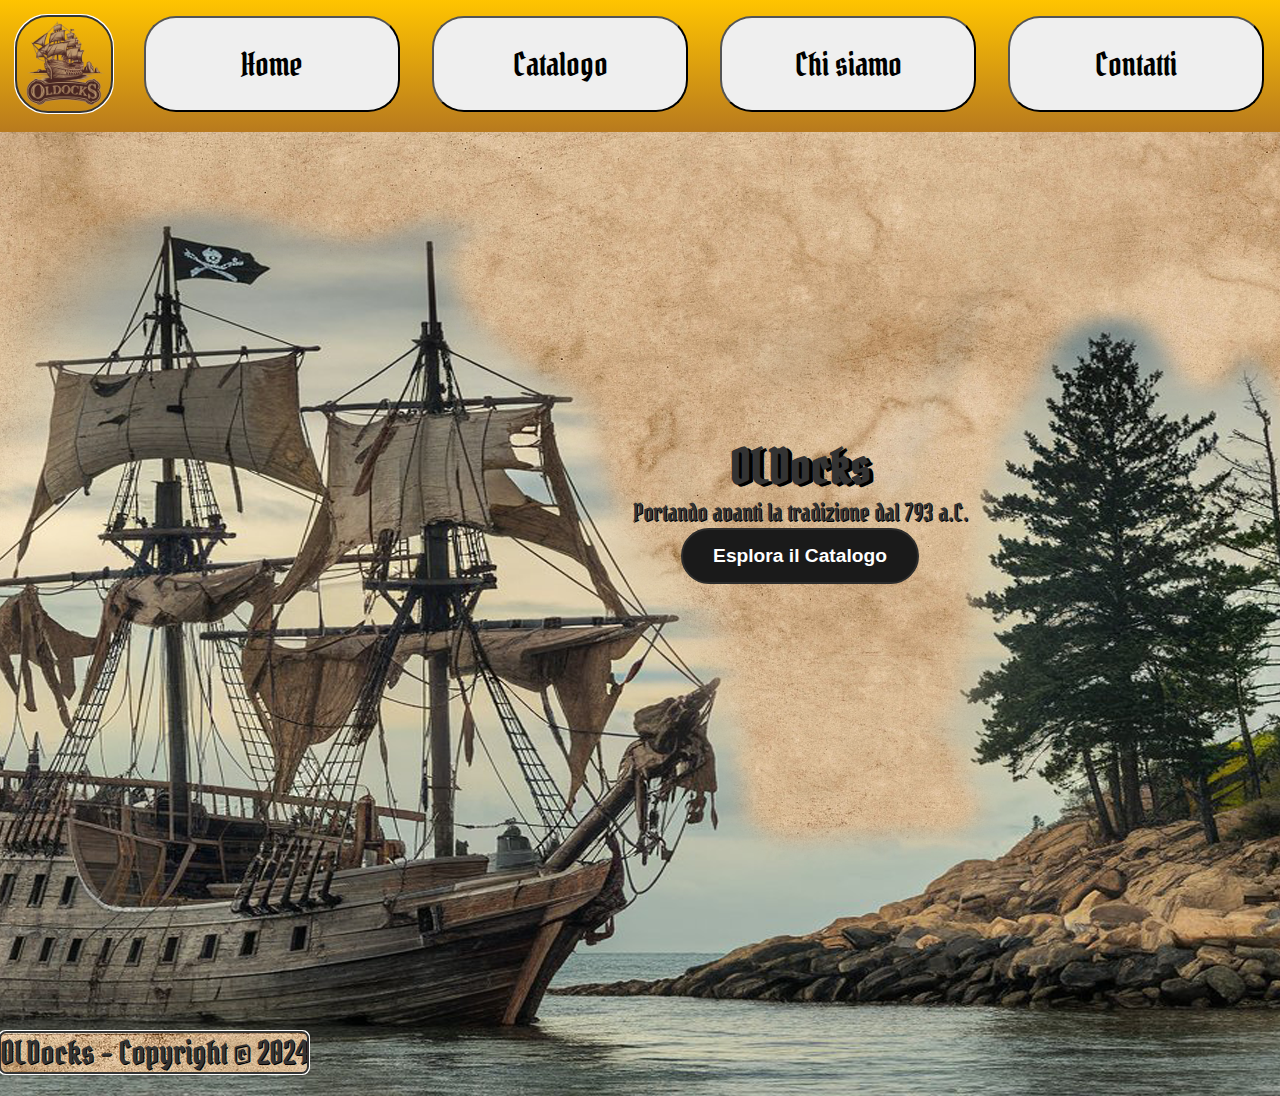
<file: Codice/index.html>
<!DOCTYPE html>
<html lang="it">
<head>
  <meta charset="UTF-8">
  <meta name="viewport" content="width=device-width, initial-scale=1.0">
  <title>OLDocks</title>
  <link rel="stylesheet" href="style.css">
  
  <link rel="preconnect" href="https://fonts.googleapis.com">
  <link rel="preconnect" href="https://fonts.gstatic.com" crossorigin>
  <link href="https://fonts.googleapis.com/css2?family=Pirata+One&display=swap" rel="stylesheet">
</head>

<body>

  <header>

    <div>
      <img src="../Immagini/logo.png" alt="OLDocks Logo" class="logo">
    </div>

    <nav class="bottonisopra">
      <ul>
        <li><a href="index.html">
          <button class="buttonss">Home</button>
        </a></li>
        <li><a href="Catalogo.html">
          <button class="buttonss">Catalogo</button>
        </a></li>
        <li><a href="chisiamo.html">
          <button class="buttonss">Chi siamo</button>
        </a></li>
        <li><a href="contatti.html">
          <button class="buttonss">Contatti</button>
        </a></li>
      </ul>
    </nav>


  </header>

  <main>
    <section class="hero">
      <img src="../Immagini/HSS.png" alt="OLDocks Hero Image" class="hss">
      <div class="homefiga">
        <h2>OLDocks</h2>
        <p>Portando avanti la tradizione dal 793 a.C.</p>
        <a href="Catalogo.html">
          <button class="catalogue-button">Esplora il Catalogo</button>
        </a>
      </div>
    </section>
  </main>

  <footer>

    <p class="futter">OLDocks - Copyright &copy; 2024</p>

  </footer>
</body>
</html>
</file>
<file: Codice/style.css>
* {
    margin: 0;
    padding: 0;
    box-sizing: border-box;
  }
  
body {
    font-family: "Pirata One", Arial, sans-serif;
    color: #333;
    background-image: url('../Immagini/paper-1074136_1920.jpg');
    background-size: cover;
    background-position: center;
    background-repeat: no-repeat;
}
  
header {

    background-image: linear-gradient(rgb(255, 196, 0), rgb(184, 122, 30));
    padding: 1rem;
    display: flex;
    
}
  
.logo {
  flex-grow: 1;
  width: 6em;
  outline-width: 3em;
  outline: auto;
  border-radius: 2em;
}

.bottonisopra ul{
    display: flex;
    flex-wrap: wrap;
    flex-direction: row;
    text-align: center;
    
}

.bottonisopra li {
  margin-left: 2em;
  overflow: hidden;
  
}

.buttonss {
  width: 8em;
  height: 3em;
  font-size: 2em;
  border-radius: 1em;
  font-family: "Pirata One", Arial, sans-serif;
}
.buttonss:hover {background-color: #bb6c22}
.button:active {box-shadow: 0 5px #504646}


.hero {
    position: relative;
    flex: 1; /* Make hero section take up most of the main area */
    display: flex;
    flex-direction: column;
    justify-content: center; /* Center content vertically */
    align-items: center; /* Center content horizontally */
    text-align: center;
    padding: 4rem 2rem;
    background-color: rgba(255, 255, 255,);
}

footer{

    display: flex;
    font-size: 2em;
    margin-top: 9em;


}

.futter{

    outline: auto;
    border: #1a1a1a;
    border-radius: 0.2em;
    background-image: url('../Immagini/paper-1074136_1920.jpg');
    text-shadow: 1px 1px #000000;
}



.catalogue-button {
  padding: 15px 30px;
  border: 2px solid #2c2c2c;
  background-color: #1a1a1a;
  color: #ffffff;
  font-size: 1.2rem;
  cursor: pointer;
  border-radius: 30px;
  transition: all 0.4s ease;
  outline: none;
  position: relative;
  overflow: hidden;
  font-weight: bold;
}

.catalogue-button::after {
  content: "";
  position: absolute;
  top: 0;
  left: 0;
  width: 100%;
  height: 100%;
  background: radial-gradient(
    circle,
    rgba(255, 255, 255, 0.25) 0%,
    rgba(255, 255, 255, 0) 70%
  );
  transform: scale(0);
  transition: transform 0.5s ease;
}

.catalogue-button:hover::after {
  transform: scale(4);
}

.catalogue-button:hover {
  border-color: #666666;
  background: #292929;
}

.hss {
  position: absolute;
  margin-top: 25em;
  z-index: -1;
  margin-left: -2em;
}

.homefiga {
  z-index: 1;
  position: relative;
  padding: 2rem;
  left: 10em;
  top: -4em;
  margin-top: 17em;
  border-radius: 10px;

  
}

.homefiga h2 {
  
    font-size: 3em;
    text-shadow: 4px 2px #000000;
    
}

.homefiga p{

    font-size: 1.5em;
    text-shadow: 1px 1px #000000;
 

}



.card {
  width: 195px;
  height: 285px;
  background: #313131;
  border-radius: 20px;
  display: flex;
  flex-direction: column;
  align-items: center;
  justify-content: flex-start;
  overflow: hidden;
  position: relative;
  color: white;
  transition: 0.2s ease-in-out;
  margin: 1em;
}

.img {
  height: 100%;
  width: 100%;
  object-fit: cover;
  transition: 0.2s ease-in-out;
  z-index: 1;
}

.textBox {
  opacity: 0;
  display: flex;
  flex-direction: column;
  align-items: center;
  justify-content: center;
  gap: 15px;
  transition: 0.2s ease-in-out;
  z-index: 2;
  position: absolute;
  top: 0;
  left: 0;
  width: 100%;
  height: 100%;
}

.textBox > .text {
  font-weight: bold;
}

.textBox > .head {
  font-size: 20px;
}

.textBox > .price {
  font-size: 17px;
}

.textBox > span {
  font-size: 12px;
  color: lightgrey;
}

.card:hover > .textBox {
  opacity: 1;
}

.card:hover > .img {
  height: 65%;
  filter: blur(7px);
  animation: anim 3s infinite;
}

@keyframes anim {
  0% {
    transform: translateY(0);
  }

  50% {
    transform: translateY(-20px);
  }

  100% {
    transform: translateY(0);
  }
}

.card:hover {
  transform: scale(1.04) rotate(-1deg);
}


.cacca {
  margin: auto;
  display: flex;
  flex-direction: r;
}
</file>
